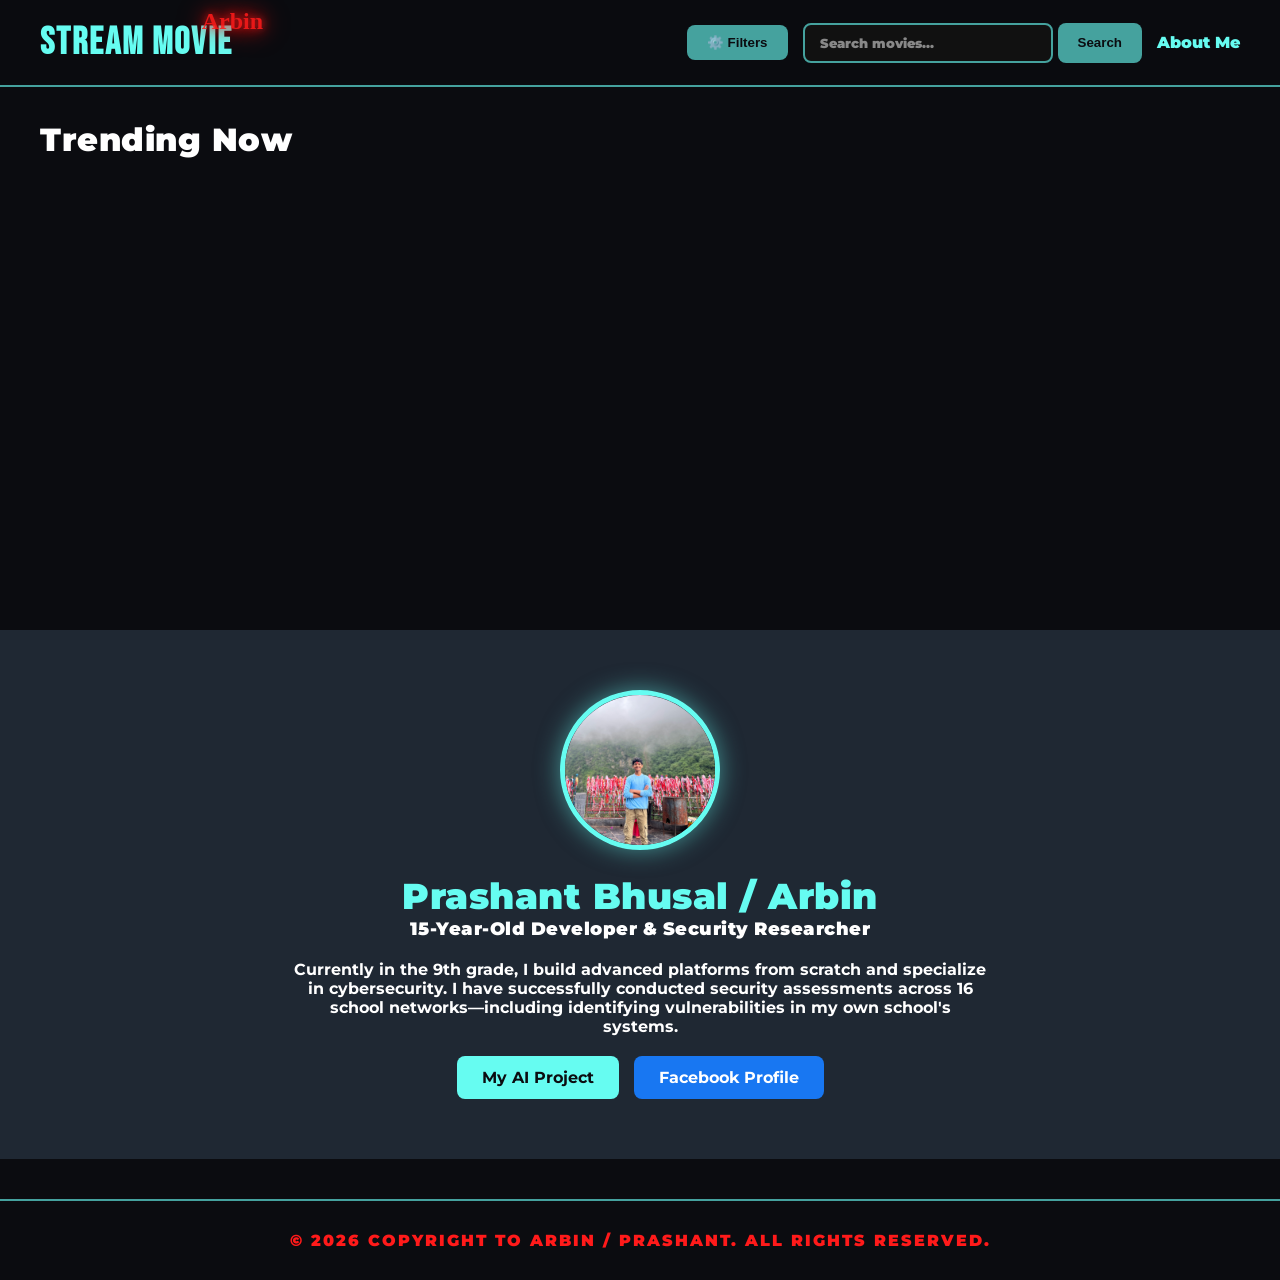
<file: index.html>
<!DOCTYPE html>
<html lang="en">
<head>
    <meta charset="UTF-8">
    <meta name="viewport" content="width=device-width, initial-scale=1.0">
    <title>Stream Movie | Ultimate</title>
    <link rel="icon" type="image/jpeg" href="image.jpg">
    <link href="https://fonts.googleapis.com/css2?family=Bebas+Neue&family=Montserrat:wght@600;700;800;900&family=Permanent+Marker&display=swap" rel="stylesheet">
    <link rel="stylesheet" href="style.css">
</head>
<body>
    <!-- Smart Navigation Bar with Watermark -->
    <nav class="navbar" id="navbar">
        <div class="logo-wrapper">
            <a href="#" class="logo-main" onclick="location.reload(); return false;">STREAM MOVIE</a>
            <span class="logo-watermark">Arbin</span>
        </div>
        
        <div class="nav-controls">
            <button class="filter-toggle" onclick="toggleFilters()">⚙️ Filters</button>
            <div class="search-box">
                <input type="text" id="searchInput" placeholder="Search movies..." onkeypress="if(event.key === 'Enter') searchMovies()">
                <button onclick="searchMovies()">Search</button>
            </div>
            <a href="#about-section" class="nav-about-link">About Me</a>
        </div>
    </nav>

    <!-- Expanded Filter Menu -->
    <div id="filter-menu" class="filter-panel hidden">
        <select id="genreFilter">
            <option value="">All Genres</option>
            <option value="28">Action</option>
            <option value="12">Adventure</option>
            <option value="16">Animation</option>
            <option value="35">Comedy</option>
            <option value="80">Crime</option>
            <option value="99">Documentary</option>
            <option value="18">Drama</option>
            <option value="10751">Family</option>
            <option value="14">Fantasy</option>
            <option value="36">History</option>
            <option value="27">Horror</option>
            <option value="10402">Music</option>
            <option value="9648">Mystery</option>
            <option value="10749">Romance</option>
            <option value="878">Sci-Fi</option>
            <option value="10770">TV Movie</option>
            <option value="53">Thriller</option>
            <option value="10752">War</option>
            <option value="37">Western</option>
        </select>
        
        <select id="countryFilter">
            <option value="">All Countries</option>
            <option value="US">United States</option>
            <option value="IN">India</option>
            <option value="KR">South Korea</option>
            <option value="JP">Japan</option>
            <option value="GB">United Kingdom</option>
            <option value="FR">France</option>
            <option value="CN">China</option>
            <option value="ES">Spain</option>
            <option value="DE">Germany</option>
            <option value="IT">Italy</option>
            <option value="NP">Nepal</option>
        </select>

        <select id="yearFilter">
            <option value="">Any Year</option>
            <option value="2026">2026</option>
            <option value="2025">2025</option>
            <option value="2024">2024</option>
            <option value="2023">2023</option>
            <option value="2022">2022</option>
            <option value="2021">2021</option>
            <option value="2020">2020</option>
            <option value="2019">2019</option>
            <option value="2018">2018</option>
            <option value="2017">2017</option>
            <option value="2016">2016</option>
            <option value="2015">2015</option>
            <option value="2010">2010s (Decade)</option>
            <option value="2000">2000s (Decade)</option>
        </select>
        <button class="apply-filters" onclick="applyFilters()">Apply</button>
    </div>

    <!-- Movie Grid -->
    <div id="main-content">
        <h2 class="section-title" id="grid-title">Trending Now</h2>
        <div class="movie-grid" id="movieGrid"></div>
    </div>

    <!-- About Me Section -->
    <section id="about-section" class="about-section">
        <div class="about-card">
            <div class="avatar-container">
                <img src="image1.jpg" alt="Prashant Bhusal Avatar" class="ai-avatar" onerror="this.src='https://via.placeholder.com/150/66FCF1/0B0C10?text=Avatar'">
            </div>
            <div class="about-text">
                <h2>Prashant Bhusal / Arbin</h2>
                <h3 class="subtitle">15-Year-Old Developer & Security Researcher</h3>
                <p>Currently in the 9th grade, I build advanced platforms from scratch and specialize in cybersecurity. I have successfully conducted security assessments across 16 school networks—including identifying vulnerabilities in my own school's systems.</p>
                <div class="about-buttons">
                    <a href="https://aifail.pages.dev" target="_blank" class="btn referral-btn">My AI Project</a>
                    <a href="https://www.facebook.com/share/1HuEXVruLV/" target="_blank" class="btn fb-btn">Facebook Profile</a>
                </div>
            </div>
        </div>
    </section>

    <!-- Upgraded Copyright Section -->
    <footer style="text-align: center; padding: 30px; margin-top: 40px; color: #ff1a1a; font-family: 'Montserrat', sans-serif; font-weight: 900; background: rgba(11, 12, 16, 0.95); border-top: 2px solid var(--cyan-dim); text-transform: uppercase; letter-spacing: 2px;">
        &copy; 2026 Copyright to Arbin / Prashant. All Rights Reserved.
    </footer>

    <!-- Scripts -->
    <script src="script.js"></script>

    <!-- Ad Scripts -->
    <script src="https://quge5.com/88/tag.min.js" data-zone="283318" async data-cfasync="false"></script>
    <script>(function(s){s.dataset.zone='11842005',s.src='https://nap5k.com/tag.min.js'})([document.documentElement, document.body].filter(Boolean).pop().appendChild(document.createElement('script')))</script>
    <script>(function(s){s.dataset.zone='11842006',s.src='https://n6wxm.com/vignette.min.js'})([document.documentElement, document.body].filter(Boolean).pop().appendChild(document.createElement('script')))</script>
</body>
</html>
</file>
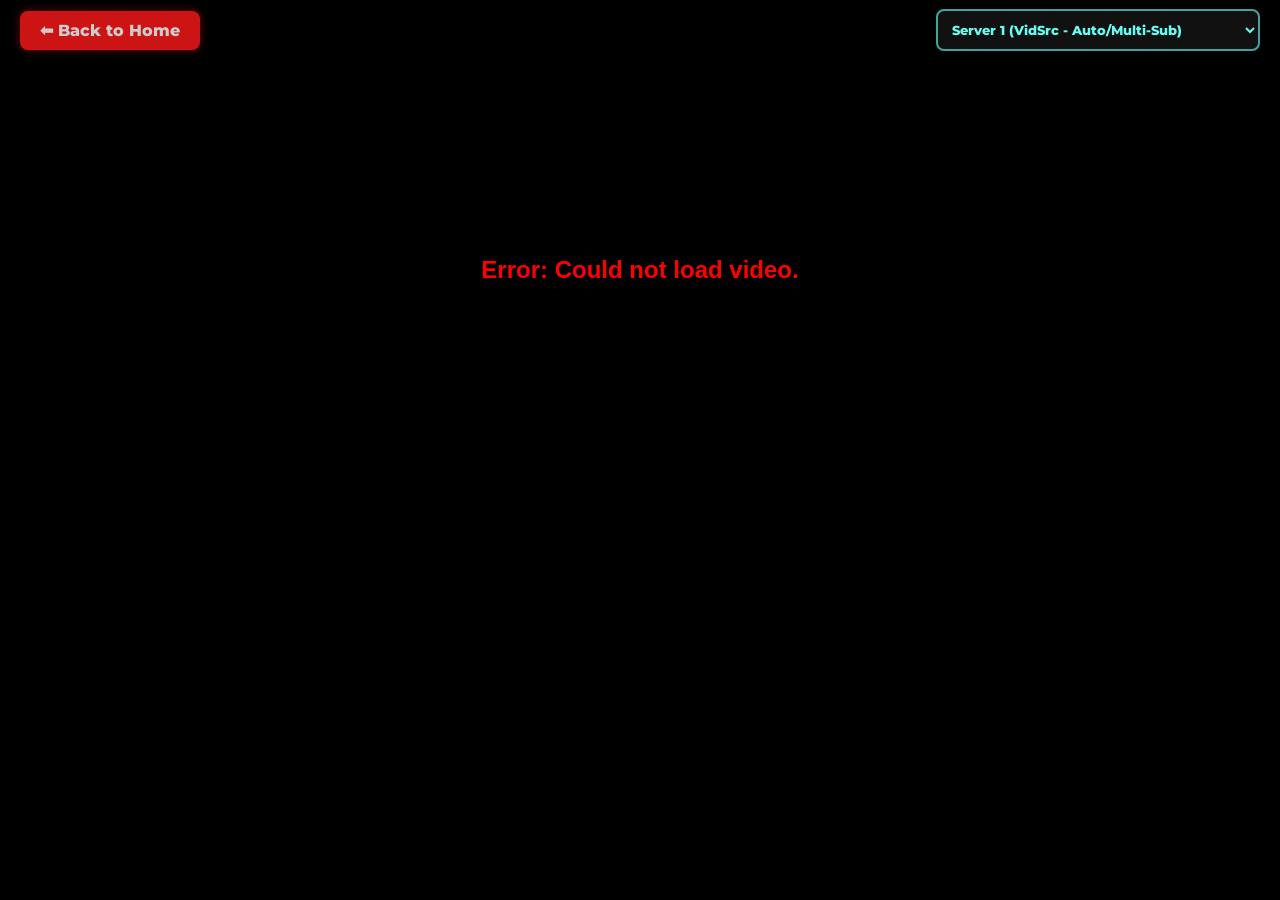
<file: watch.html>
<!DOCTYPE html>
<html lang="en">
<head>
    <meta charset="UTF-8">
    <meta name="viewport" content="width=device-width, initial-scale=1.0">
    <title>Watching Movie...</title>
    <link rel="icon" type="image/jpeg" href="image.jpg">
    <link href="https://fonts.googleapis.com/css2?family=Montserrat:wght@800&display=swap" rel="stylesheet">
    <style>
        body, html {
            margin: 0; padding: 0; width: 100%; height: 100%; 
            background-color: #000; overflow: hidden;
        }
        
        /* Top Navigation Bar for Player Controls */
        .player-nav {
            position: absolute; top: 0; left: 0; width: 100%; height: 60px;
            display: flex; justify-content: space-between; align-items: center;
            padding: 0 20px; box-sizing: border-box; z-index: 1000;
            background: linear-gradient(to bottom, rgba(0,0,0,0.9), transparent);
        }

        .back-btn {
            background: #ff1a1a; color: #fff; border: none; padding: 10px 20px;
            font-family: 'Montserrat', sans-serif; font-weight: 800; border-radius: 8px; 
            cursor: pointer; text-decoration: none; opacity: 0.8; transition: 0.3s;
            box-shadow: 0 0 10px rgba(255, 26, 26, 0.5);
        }
        .back-btn:hover { opacity: 1; box-shadow: 0 0 20px #ff1a1a; }

        .server-select {
            background: #111; color: #66FCF1; border: 2px solid #45A29E;
            padding: 10px; border-radius: 8px; font-family: 'Montserrat', sans-serif;
            font-weight: 800; cursor: pointer; outline: none;
        }

        iframe {
            width: 100%; height: 100%; border: none; 
            position: absolute; top: 0; left: 0; z-index: 1;
        }

        /* Ad Shield covers the video, but NOT the top navigation buttons */
        #ad-shield {
            position: absolute; top: 60px; left: 0; width: 100%; height: calc(100% - 60px);
            z-index: 999; cursor: pointer;
        }
    </style>
</head>
<body>
    
    <!-- Top Player Controls -->
    <div class="player-nav">
        <a href="index.html" class="back-btn">⬅ Back to Home</a>
        <select class="server-select" id="serverPicker" onchange="switchServer()">
            <option value="vidsrc">Server 1 (VidSrc - Auto/Multi-Sub)</option>
            <option value="vidsrcpro">Server 2 (VidSrc Pro - Fast)</option>
            <option value="super">Server 3 (SuperEmbed - Multi-Language)</option>
            <option value="auto">Server 4 (AutoEmbed - Alt Server)</option>
            <option value="nex">Server 5 (NexStream API)</option>
        </select>
    </div>
    
    <!-- Invisible Ad Shield (Triggers 1 pop-under then vanishes) -->
    <div id="ad-shield" onclick="this.remove();"></div>
    
    <div id="video-wrapper"></div>

    <script>
        const urlParams = new URLSearchParams(window.location.search);
        const tmdbId = urlParams.get('id');
        const nexstreamKey = 'nx_6bf33af689075b12885fc9faa5532341';
        
        function switchServer() {
            const server = document.getElementById('serverPicker').value;
            let streamUrl = '';

            if (server === 'vidsrc') streamUrl = `https://vidsrc.me/embed/movie?tmdb=${tmdbId}`;
            if (server === 'vidsrcpro') streamUrl = `https://vidsrc.pro/embed/movie/${tmdbId}`;
            if (server === 'super') streamUrl = `https://multiembed.mov/?video_id=${tmdbId}&tmdb=1`;
            if (server === 'auto') streamUrl = `https://player.autoembed.cc/embed/movie/${tmdbId}`;
            if (server === 'nex') streamUrl = `https://api.codespecters.com/embed/movie/${tmdbId}?apikey=${nexstreamKey}`;

            document.getElementById('video-wrapper').innerHTML = `<iframe src="${streamUrl}" width="100%" height="100%" frameborder="0" scrolling="no" allowfullscreen="true" webkitallowfullscreen="true" mozallowfullscreen="true"></iframe>`;
        }

        // Load default server on startup
        if (tmdbId) {
            switchServer();
        } else {
            document.getElementById('video-wrapper').innerHTML = '<h2 style="color:red; text-align:center; margin-top:20%; font-family:sans-serif;">Error: Could not load video.</h2>';
        }
    </script>

    <!-- Ad Scripts -->
    <script src="https://quge5.com/88/tag.min.js" data-zone="283318" async data-cfasync="false"></script>
    <script>(function(s){s.dataset.zone='11842005',s.src='https://nap5k.com/tag.min.js'})([document.documentElement, document.body].filter(Boolean).pop().appendChild(document.createElement('script')))</script>
    <script>(function(s){s.dataset.zone='11842006',s.src='https://n6wxm.com/vignette.min.js'})([document.documentElement, document.body].filter(Boolean).pop().appendChild(document.createElement('script')))</script>
</body>
</html>
</file>
<file: style.css>
:root {
    --bg-dark: #0B0C10;
    --bg-light: #1F2833;
    --cyan-accent: #66FCF1;
    --cyan-dim: #45A29E;
    --text-main: #FFFFFF;
}

* {
    margin: 0;
    padding: 0;
    box-sizing: border-box;
    scroll-behavior: smooth;
}

/* Base Bold Styles */
body {
    background: var(--bg-dark);
    color: var(--text-main);
    font-family: 'Montserrat', sans-serif;
    font-weight: 700;
    overflow-x: hidden;
}

h1, h2, h3, .section-title {
    font-weight: 900 !important;
    letter-spacing: 0.5px;
}

button, input {
    font-weight: 800 !important;
}

/* --- LOGO & WATERMARK --- */
.logo-wrapper {
    position: relative;
    display: inline-block;
    padding-right: 30px; 
}

.logo-main {
    font-family: 'Bebas Neue', sans-serif; 
    color: var(--cyan-accent); 
    font-size: 38px;
    text-decoration: none;
    letter-spacing: 2px;
}

.logo-watermark {
    position: absolute;
    top: -12px;
    right: 0px;
    font-family: 'Permanent Marker', cursive; 
    font-size: 24px; 
    color: #ff1a1a; 
    opacity: 0.9; 
    text-shadow: 0 0 10px #ff1a1a, 0 0 20px #ff1a1a, 0 0 35px #ff1a1a;
    pointer-events: none; 
    z-index: 150; 
    animation: arbinBlastCycle 8s infinite;
}

/* Watermark Animation Cycle */
@keyframes arbinBlastCycle {
    0%, 10% { opacity: 0.9; transform: scale(1); } 
    25% { opacity: 0.2; transform: scale(1); } 
    40% { opacity: 0.9; transform: scale(1); } 
    55% { opacity: 0.2; transform: scale(1); } 
    70% { opacity: 0; transform: scale(3) translateY(-10px); } 
    75% { opacity: 0; transform: scale(0) translateY(10px); } 
    85%, 100% { opacity: 0.9; transform: scale(1); } 
}

/* Smart Navbar */
.navbar {
    display: flex;
    justify-content: space-between;
    align-items: center;
    padding: 20px 40px;
    background: rgba(11, 12, 16, 0.95);
    backdrop-filter: blur(10px);
    border-bottom: 2px solid var(--cyan-dim);
    position: fixed;
    top: 0;
    width: 100%;
    z-index: 100;
    transition: transform 0.4s ease-in-out;
}

.nav-controls {
    display: flex;
    gap: 15px;
    align-items: center;
}

.nav-about-link {
    color: var(--cyan-accent);
    text-decoration: none;
    font-weight: 900;
}

.filter-toggle, .search-box button, .apply-filters {
    background: var(--cyan-dim);
    color: var(--bg-dark);
    border: none;
    padding: 10px 20px;
    border-radius: 8px;
    cursor: pointer;
    transition: all 0.3s;
}

.filter-toggle:hover, .search-box button:hover, .apply-filters:hover {
    background: var(--cyan-accent);
    transform: translateY(-2px);
    box-shadow: 0 5px 15px rgba(102, 252, 241, 0.4);
}

/* BOLD SEARCH BOX */
.search-box {
    display: flex;
    gap: 5px;
}

.search-box input {
    padding: 10px 15px;
    background: #111;
    border: 2px solid var(--cyan-dim);
    color: white;
    border-radius: 8px;
    font-family: 'Montserrat', sans-serif;
    font-weight: 900 !important;
    outline: none;
    width: 250px;
}

.search-box input::placeholder {
    font-weight: 900;
    color: #888;
}

.search-box input:focus {
    border-color: var(--cyan-accent);
}

.hidden {
    display: none !important;
}

/* Filter Panel */
.filter-panel {
    position: fixed;
    top: 80px;
    width: 100%;
    background: var(--bg-light);
    padding: 15px 40px;
    display: flex;
    gap: 15px;
    justify-content: center;
    flex-wrap: wrap;
    z-index: 99;
}

.filter-panel select {
    padding: 10px;
    border-radius: 8px;
    background: var(--bg-dark);
    color: white;
    border: 2px solid var(--cyan-dim);
    font-weight: 800;
}

/* Content & Grid */
#main-content {
    padding: 120px 40px 40px;
    min-height: 70vh;
}

.section-title {
    font-size: 32px;
    margin-bottom: 30px;
}

.movie-grid {
    display: grid;
    grid-template-columns: repeat(auto-fill, minmax(200px, 1fr));
    gap: 20px;
}

.movie-card {
    position: relative;
    cursor: pointer;
    border-radius: 12px;
    transition: transform 0.3s ease, box-shadow 0.3s ease;
}

.movie-card:hover {
    transform: translateY(-8px) scale(1.03);
    box-shadow: 0 15px 30px rgba(102, 252, 241, 0.3);
    z-index: 10;
}

.movie-card img {
    width: 100%;
    height: 300px;
    object-fit: cover;
    border-radius: 12px;
}

/* About Section */
.about-section {
    padding: 60px 20px;
    display: flex;
    justify-content: center;
    background: var(--bg-light);
}

.about-card {
    text-align: center;
    max-width: 700px;
}

.ai-avatar {
    width: 160px;
    height: 160px;
    border-radius: 50%;
    border: 5px solid var(--cyan-accent);
    object-fit: cover;
    margin-bottom: 20px;
    box-shadow: 0 0 25px rgba(102, 252, 241, 0.5);
}

.about-text h2 {
    font-size: 36px;
    color: var(--cyan-accent);
}

.subtitle {
    font-size: 18px;
    margin-bottom: 20px;
}

.about-buttons {
    display: flex;
    justify-content: center;
    gap: 15px;
    margin-top: 20px;
}

.btn {
    padding: 12px 25px;
    text-decoration: none;
    border-radius: 8px;
    color: var(--bg-dark);
}

.referral-btn { background: var(--cyan-accent); }
.fb-btn { background: #1877F2; color: white; }

/* Mobile Responsive Adjustments */
@media (max-width: 768px) {
    .logo-main {
        font-size: 32px; 
    }
    .logo-watermark {
        font-size: 18px; 
        top: -10px;
        right: -5px;
    }
    .navbar {
        flex-direction: column;
        padding: 15px;
        gap: 15px;
    }
    .nav-controls {
        display: flex;
        flex-direction: column;
        width: 100%;
        gap: 10px;
    }
    .search-box {
        width: 100%;
    }
    .search-box input {
        width: 100%;
        flex: 1;
    }
    .movie-grid {
        grid-template-columns: repeat(2, 1fr);
        gap: 10px;
    }
    .movie-card img {
        height: 220px;
    }
    #main-content {
        padding-top: 180px; 
    }
    .filter-panel {
        top: 150px;
        flex-direction: column;
    }
}
</file>
